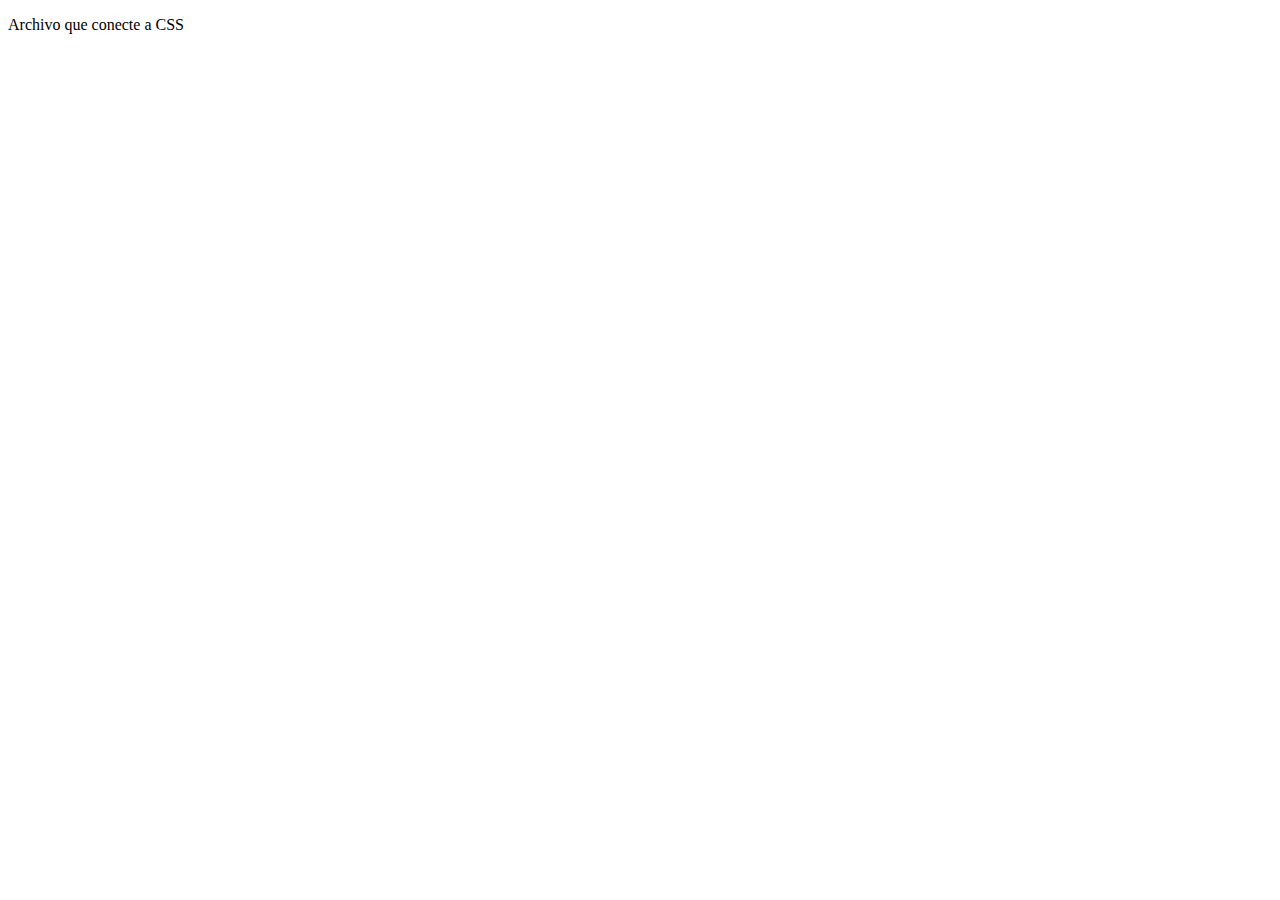
<file: web_html/mujeresensistemas.html>
<!DOCTYPE html>
<html lang="en">
<head>
    <meta charset="UTF-8">
    <meta name="viewport" content="width=device-width, initial-scale=1.0">
    <title>Document</title>
</head>
<body>
    <p>Archivo que conecte a CSS</p>
    
</body>
</html>
</file>
